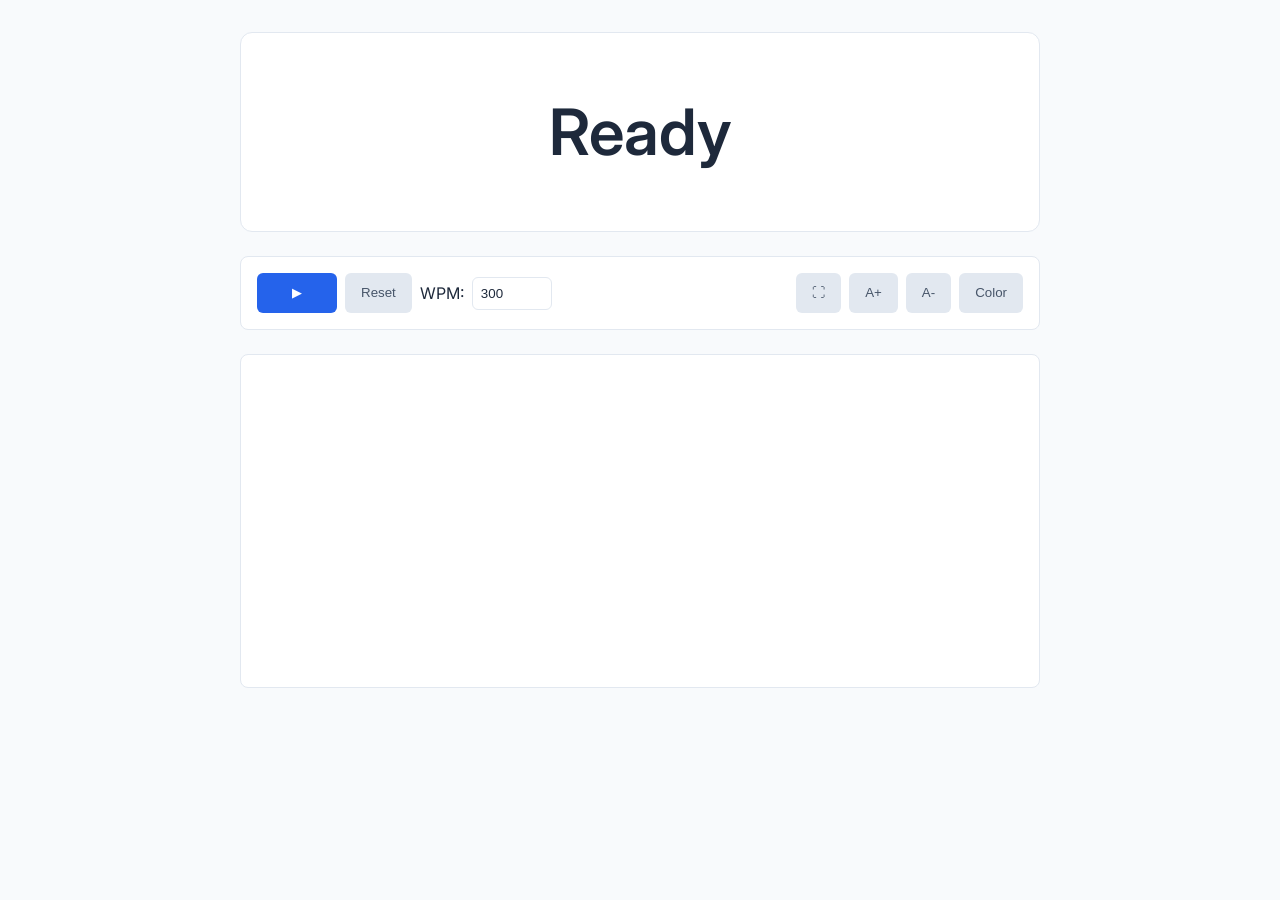
<file: vibes/ready/ready.html>
<!DOCTYPE html>
<html lang="en">

<head>
    <meta charset="UTF-8">
    <meta name="viewport" content="width=device-width, initial-scale=1.0">
    <title>Speed Reader</title>
    <link rel="stylesheet" href="style.css">
    <link rel="preconnect" href="https://fonts.googleapis.com">
    <link rel="preconnect" href="https://fonts.gstatic.com" crossorigin>
    <link href="https://fonts.googleapis.com/css2?family=Inter:wght@400;500;600&display=swap" rel="stylesheet">
</head>

<body>
    <div class="container">


        <main>
            <div id="reader-display" class="reader-display">
                <span id="current-word">Ready</span>
                <div id="sentence-display" class="sentence-display hidden"></div>
                <button id="btn-focus-context" class="focus-context-btn" title="Toggle Sentence Context">A</button>
                <button id="btn-focus-close" class="focus-close-btn" title="Exit Focus Mode">×</button>

                <!-- Invisible Touch Zones -->
                <div id="touch-left" class="touch-zone" title="Rewind"></div>
                <div id="touch-center" class="touch-zone" title="Play/Pause"></div>
                <div id="touch-right" class="touch-zone" title="Forward"></div>
            </div>

            <div class="controls">
                <div class="control-group">
                    <button id="btn-toggle-play" class="btn btn-primary" title="Play/Pause">▶</button>
                    <button id="btn-reset" class="btn btn-secondary">Reset</button>
                    <div class="divider"></div>
                    <label for="wpm-input">WPM:</label>
                    <input type="number" id="wpm-input" value="300" min="50" max="1000" step="10">
                </div>
                <div class="control-group">
                    <button id="btn-focus" class="btn btn-secondary" title="Focus Mode (Hide UI)">⛶</button>
                    <button id="btn-font-plus" class="btn btn-secondary" title="Increase Font">A+</button>
                    <button id="btn-font-minus" class="btn btn-secondary" title="Decrease Font">A-</button>
                    <div class="divider"></div>
                    <button id="btn-theme-cycle" class="btn btn-secondary">Color</button>
                </div>
            </div>

            <div class="source-container">
                <div id="source-text" class="source-text" contenteditable="true" spellcheck="false"></div>
            </div>
        </main>
    </div>
    <script src="script.js"></script>
</body>

</html>
</file>
<file: vibes/ready/style.css>
:root {
    box-sizing: border-box;
}

*,
*::before,
*::after {
    box-sizing: inherit;
}

:root {
    --primary-color: #2563eb;
    --primary-hover: #1d4ed8;
    --bg-color: #f8fafc;
    --card-bg: #ffffff;
    --text-color: #1e293b;
    --border-color: #e2e8f0;
    --highlight-color: #fef08a;
    /* Soft yellow */
    --secondary-bg: #e2e8f0;
    --secondary-text: #475569;
    --secondary-hover: #cbd5e1;
    --input-bg: #ffffff;
    --input-text: #1e293b;
}

/* Night Mode Theme */
body.theme-night {
    --primary-color: #60a5fa;
    --primary-hover: #3b82f6;
    --bg-color: #0f172a;
    --card-bg: #1e293b;
    --text-color: #f1f5f9;
    --border-color: #334155;
    --highlight-color: #ca8a04;
    /* Darker yellow/gold */
    --secondary-bg: #334155;
    --secondary-text: #f1f5f9;
    --secondary-hover: #475569;
    --input-bg: #334155;
    --input-text: #f1f5f9;
}

/* Soft Colors Theme */
body.theme-soft {
    --primary-color: #d97706;
    /* Amber */
    --primary-hover: #b45309;
    --bg-color: #fdf6e3;
    /* Solarized light base */
    --card-bg: #eee8d5;
    --text-color: #586e75;
    --border-color: #d6d3c8;
    --highlight-color: #fcd34d;
    /* Warm yellow */
    --secondary-bg: #d6d3c8;
    --secondary-text: #586e75;
    --secondary-hover: #c9c6bc;
    --input-bg: #fdf6e3;
    --input-text: #586e75;
}

/* Black Theme */
body.theme-black {
    --primary-color: #60a5fa;
    --primary-hover: #3b82f6;
    --bg-color: #000000;
    --card-bg: #000000;
    --text-color: #ffffff;
    --border-color: #333333;
    --highlight-color: #555555;
    /* Dark grey highlight */
    --secondary-bg: #333333;
    --secondary-text: #ffffff;
    --secondary-hover: #444444;
    --input-bg: #222222;
    --input-text: #ffffff;
}

body {
    font-family: 'Inter', sans-serif;
    background-color: var(--bg-color);
    color: var(--text-color);
    margin: 0;
    padding: 2rem;
    line-height: 1.5;
}

.container {
    max-width: 800px;
    margin: 0 auto;
}



.reader-display {
    background-color: var(--card-bg);
    border: 1px solid var(--border-color);
    border-radius: 12px;
    height: 200px;
    display: flex;
    align-items: center;
    justify-content: center;
    margin-bottom: 1.5rem;
    margin-bottom: 1.5rem;
    position: relative;
    /* For absolute positioning of context */
}

.sentence-display {
    position: absolute;
    bottom: 20px;
    left: 20px;
    right: 20px;
    text-align: center;
    font-size: 1.25rem;
    color: var(--text-color);
    opacity: 0.6;
    pointer-events: none;
    transition: opacity 0.3s;
}

.sentence-display.hidden {
    opacity: 0;
}

#current-word {
    font-size: 4rem;
    font-weight: 600;
    color: var(--text-color);
}

.controls {
    display: flex;
    justify-content: space-between;
    align-items: center;
    margin-bottom: 1.5rem;
    background-color: var(--card-bg);
    padding: 1rem;
    border-radius: 8px;
    border: 1px solid var(--border-color);
}

.control-group {
    display: flex;
    align-items: center;
    gap: 0.5rem;
}

.divider {
    display: none;
}

.btn {
    padding: 0 1rem;
    height: 40px;
    display: inline-flex;
    align-items: center;
    justify-content: center;
    border-radius: 6px;
    border: none;
    font-weight: 500;
    cursor: pointer;
    transition: background-color 0.2s;
    line-height: 1;
    /* Reset line-height to avoid shifts */
}

.btn-primary {
    background-color: var(--primary-color);
    color: white;
}

.btn-primary:hover {
    background-color: var(--primary-hover);
}

#btn-toggle-play {
    min-width: 80px;
    text-align: center;
}

.btn-secondary {
    background-color: var(--secondary-bg);
    color: var(--secondary-text);
}

.btn-secondary:hover {
    background-color: var(--secondary-hover);
}

input[type="number"] {
    padding: 0.5rem;
    border: 1px solid var(--border-color);
    border-radius: 6px;
    width: 80px;
    background-color: var(--input-bg);
    color: var(--input-text);
}

.source-container {
    background-color: var(--card-bg);
    border: 1px solid var(--border-color);
    border-radius: 8px;
    padding: 1rem;
    min-height: 300px;
    /* Ensure bottom margin matches top visual spacing */
    margin-bottom: 2rem;
}

.source-text {
    outline: none;
    min-height: 300px;
    /* Limit height relative to viewport to prevent endless growing */
    max-height: calc(100vh - 420px);
    overflow-y: auto;
    font-size: 1.125rem;
    line-height: 1.8;
    color: var(--text-color);
    white-space: pre-wrap;
}

.highlight {
    background-color: var(--highlight-color);
    border-radius: 4px;
    transition: background-color 0.1s;
}

/* Scrollbar styling */
.source-text::-webkit-scrollbar {
    width: 8px;
}

.source-text::-webkit-scrollbar-track {
    background: transparent;
}


/* Focus Mode */
body.focus-mode .controls,
body.focus-mode .source-container,
body.focus-mode .divider {
    display: none !important;
}

body.focus-mode .container {
    max-width: none;
    height: 100vh;
    display: flex;
    align-items: center;
    justify-content: center;
    margin: 0;
    padding: 0;
}

body.focus-mode .reader-display {
    position: fixed;
    top: 0;
    left: 0;
    width: 100vw;
    height: 100vh;
    border: none;
    box-shadow: none;
    background: var(--bg-color);
    /* Ensure opacity to hide valid bg */
    margin: 0;
    z-index: 50;
    /* Ensure on top */
}

.sentence-display {
    position: absolute;
    bottom: 50px;
    /* Increased from 20px */
    left: 20px;
    right: 20px;
    text-align: center;
    font-size: 1rem;
    color: var(--text-color);
    opacity: 0.6;
    pointer-events: none;
    transition: opacity 0.3s;
    height: 1.5em;
    display: flex;
    align-items: center;
    justify-content: center;
}

.sentence-display.hidden {
    opacity: 0;
}

.focus-context-btn {
    position: absolute;
    top: 20px;
    left: 20px;
    bottom: auto;
    right: auto;
    background: transparent;
    border: none;
    color: var(--text-color);
    font-size: 1.5rem;
    cursor: pointer;
    opacity: 0.3;
    padding: 10px;
    line-height: 1;
    z-index: 60;
    /* Higher than touch zones */
}

.focus-context-btn:hover {
    opacity: 0.8;
}

.focus-context-btn.hidden {
    display: none;
}

.focus-close-btn {
    position: absolute;
    top: 20px;
    right: 20px;
    background: transparent;
    border: none;
    color: var(--text-color);
    font-size: 2rem;
    cursor: pointer;
    opacity: 0.3;
    padding: 10px;
    line-height: 1;
    z-index: 60;
    display: none;
    /* Hidden by default */
}

.focus-close-btn:hover {
    opacity: 0.8;
}

/* Show buttons ONLY in focus mode */
body.focus-mode .focus-context-btn,
body.focus-mode .focus-close-btn {
    display: block;
}

/* Hide buttons when NOT in focus mode (override default block) */
body:not(.focus-mode) .focus-context-btn,
body:not(.focus-mode) .focus-close-btn {
    display: none;
}

/* Mobile Responsiveness */
@media (max-width: 600px) {
    body {
        padding: 1rem;
    }

    #current-word {
        font-size: 2.5rem;
    }


    /* Force controls to exactly 1 line */
    .controls {
        flex-direction: row;
        gap: 0.5rem;
        align-items: center;
        justify-content: space-between;
        padding: 0.5rem;
    }

    .control-group {
        flex-wrap: nowrap;
        justify-content: flex-start;
        gap: 0.25rem;
    }

    /* Hide Reset button and WPM label on mobile */
    #btn-reset,
    label[for="wpm-input"] {
        display: none;
    }

    .btn {
        padding: 0 0.5rem;
        /* Remove vertical padding, rely on height */
        min-width: 44px;
        /* Sufficient touch target */
        font-size: 1rem;
    }

    /* Adjust WPM input */
    input[type="number"] {
        width: 60px;
        padding: 0.25rem;
        font-size: 1rem;
    }

    #btn-font-plus,
    #btn-font-minus {
        min-width: 40px;
        padding: 0.5rem;
    }

    #btn-font-plus,
    #btn-font-minus {
        min-width: 30px;
        padding-left: 0;
        padding-right: 0;
    }

    .divider {
        display: none;
    }
}

/* Invisible Touch Zones */
.touch-zone {
    display: none;
    position: fixed;
    top: 20%;
    height: 60%;
    z-index: 40;
    /* Above background/text, below context button (z-index 50/10) */
    /* background-color: rgba(255, 0, 0, 0.1); Debugging: see zones */
}

body.focus-mode .touch-zone {
    display: block;
}

#touch-left {
    left: 0;
    width: 30%;
    cursor: w-resize;
    /* Hint at direction */
}

#touch-center {
    left: 30%;
    width: 40%;
    cursor: pointer;
}

#touch-right {
    right: 0;
    width: 30%;
    cursor: e-resize;
}
</file>
